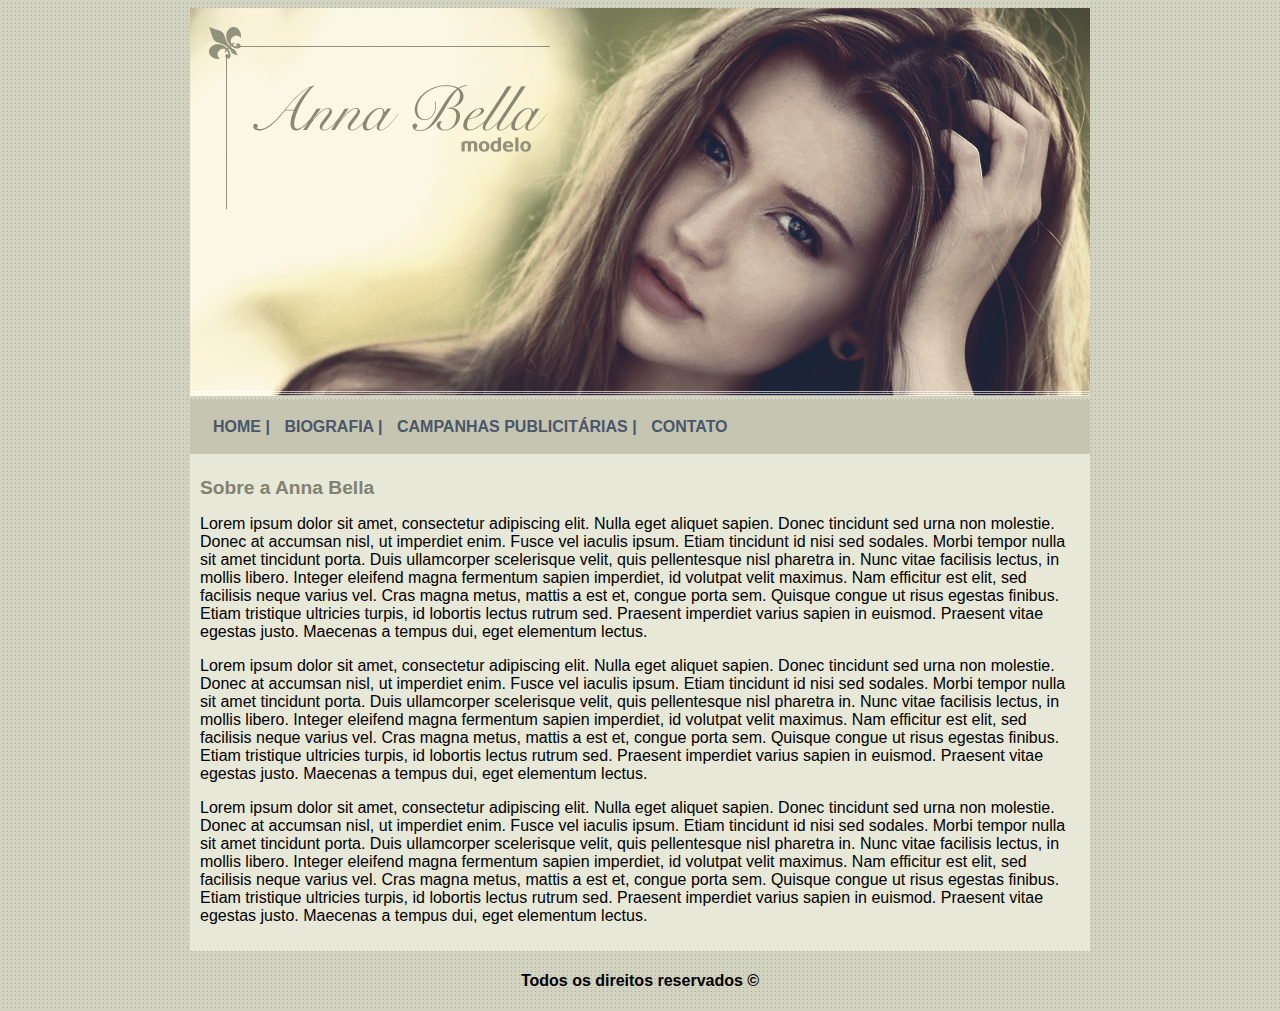
<file: index.html>
<!DOCTYPE html>
<html lang="pt-BR">
<head>
    <meta charset="UTF-8">
    <meta name="viewport" content="width=device-width, initial-scale=1.0">
    <title>Anna Bella Oficial</title>
    <link rel="stylesheet" href="style.css">
</head>
<body>

    <div id="principal">
        
        <img src="imagens/capa.png">

        <div id="menu">
            <a href="index.html">HOME |</a>
            <a href="biografia.html">BIOGRAFIA |</a>
            <a href="campanhas-publicitarias.html">CAMPANHAS PUBLICITÁRIAS |</a>
            <a href="contato.html">CONTATO</a>
        </div>

        <div id="conteudo"><!--inicio do conteudo-->

            <h1>Sobre a Anna Bella</h1>

            <p>
                Lorem ipsum dolor sit amet, consectetur adipiscing elit. Nulla eget aliquet sapien. Donec tincidunt sed urna non molestie. Donec at accumsan nisl, ut imperdiet enim. Fusce vel iaculis ipsum. Etiam tincidunt id nisi sed sodales. Morbi tempor nulla sit amet tincidunt porta. Duis ullamcorper scelerisque velit, quis pellentesque nisl pharetra in. Nunc vitae facilisis lectus, in mollis libero. Integer eleifend magna fermentum sapien imperdiet, id volutpat velit maximus. Nam efficitur est elit, sed facilisis neque varius vel. Cras magna metus, mattis a est et, congue porta sem. Quisque congue ut risus egestas finibus. Etiam tristique ultricies turpis, id lobortis lectus rutrum sed. Praesent imperdiet varius sapien in euismod. Praesent vitae egestas justo. Maecenas a tempus dui, eget elementum lectus.
            </p>

            <p>
                Lorem ipsum dolor sit amet, consectetur adipiscing elit. Nulla eget aliquet sapien. Donec tincidunt sed urna non molestie. Donec at accumsan nisl, ut imperdiet enim. Fusce vel iaculis ipsum. Etiam tincidunt id nisi sed sodales. Morbi tempor nulla sit amet tincidunt porta. Duis ullamcorper scelerisque velit, quis pellentesque nisl pharetra in. Nunc vitae facilisis lectus, in mollis libero. Integer eleifend magna fermentum sapien imperdiet, id volutpat velit maximus. Nam efficitur est elit, sed facilisis neque varius vel. Cras magna metus, mattis a est et, congue porta sem. Quisque congue ut risus egestas finibus. Etiam tristique ultricies turpis, id lobortis lectus rutrum sed. Praesent imperdiet varius sapien in euismod. Praesent vitae egestas justo. Maecenas a tempus dui, eget elementum lectus.
            </p>

            <p>
                Lorem ipsum dolor sit amet, consectetur adipiscing elit. Nulla eget aliquet sapien. Donec tincidunt sed urna non molestie. Donec at accumsan nisl, ut imperdiet enim. Fusce vel iaculis ipsum. Etiam tincidunt id nisi sed sodales. Morbi tempor nulla sit amet tincidunt porta. Duis ullamcorper scelerisque velit, quis pellentesque nisl pharetra in. Nunc vitae facilisis lectus, in mollis libero. Integer eleifend magna fermentum sapien imperdiet, id volutpat velit maximus. Nam efficitur est elit, sed facilisis neque varius vel. Cras magna metus, mattis a est et, congue porta sem. Quisque congue ut risus egestas finibus. Etiam tristique ultricies turpis, id lobortis lectus rutrum sed. Praesent imperdiet varius sapien in euismod. Praesent vitae egestas justo. Maecenas a tempus dui, eget elementum lectus.
            </p>

        </div><!--fim do conteudo-->

        <div class="centralizar">
            <h4>Todos os direitos reservados &copy;</h4>
        </div>

    </div>

</body>
</html>
</file>
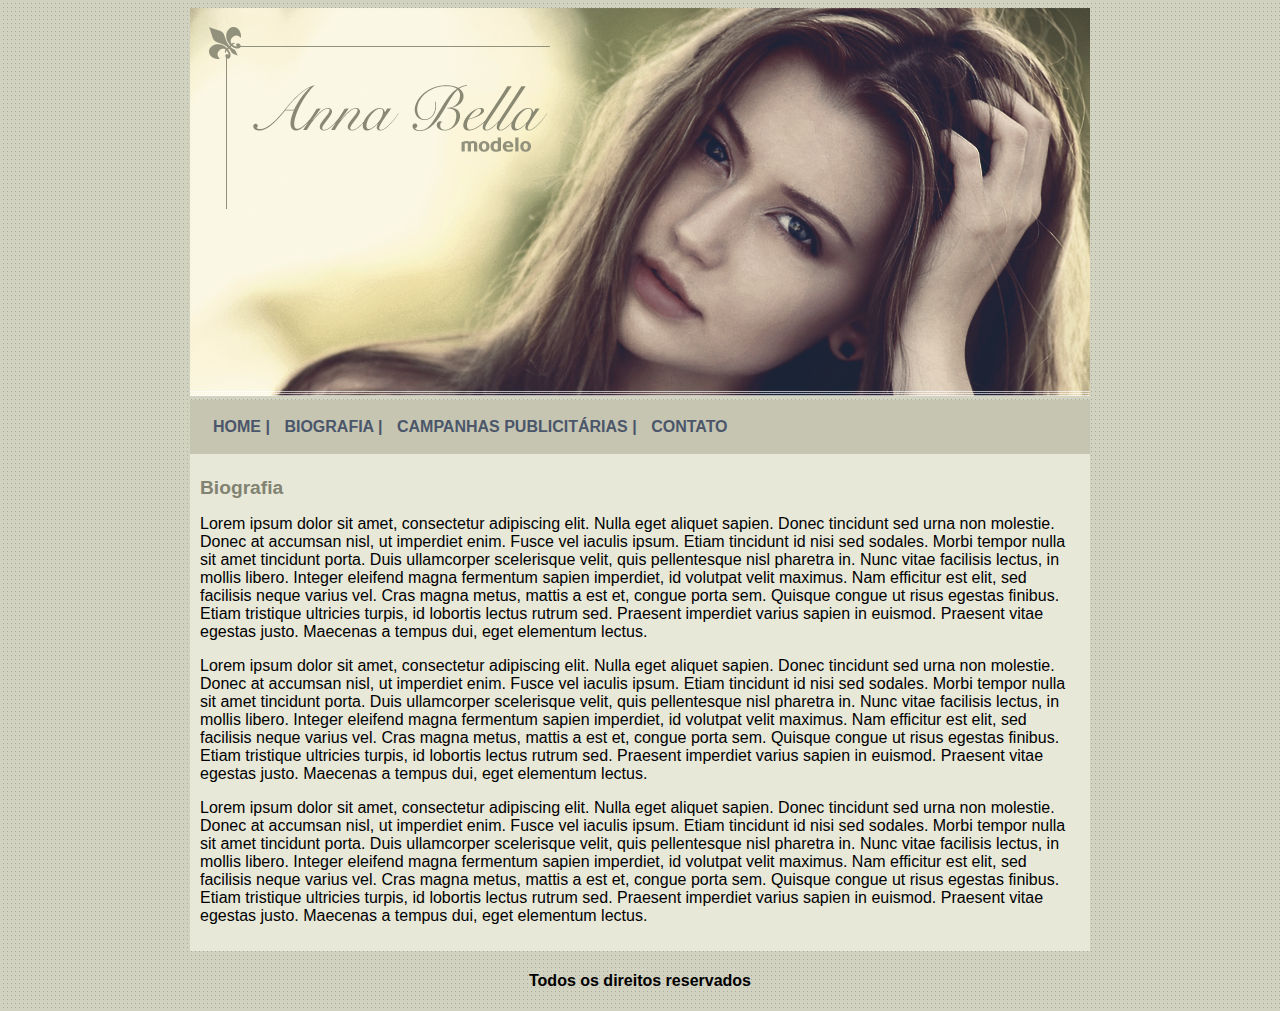
<file: biografia.html>
<!DOCTYPE html>
<html lang="pt-BR">
<head>
    <meta charset="UTF-8">
    <meta name="viewport" content="width=device-width, initial-scale=1.0">
    <title>Anna Bella - Biografia</title>
    <link rel="stylesheet" href="style.css">
</head>
<body>

    <div id="principal">
        
        <img src="imagens/capa.png">

        <div id="menu">
            <a href="index.html">HOME |</a>
            <a href="biografia.html">BIOGRAFIA |</a>
            <a href="campanhas-publicitarias.html">CAMPANHAS PUBLICITÁRIAS |</a>
            <a href="contato.html">CONTATO</a>
        </div>

        <div id="conteudo"><!--inicio do conteudo-->

            <h1>Biografia</h1>

            <p>
                Lorem ipsum dolor sit amet, consectetur adipiscing elit. Nulla eget aliquet sapien. Donec tincidunt sed urna non molestie. Donec at accumsan nisl, ut imperdiet enim. Fusce vel iaculis ipsum. Etiam tincidunt id nisi sed sodales. Morbi tempor nulla sit amet tincidunt porta. Duis ullamcorper scelerisque velit, quis pellentesque nisl pharetra in. Nunc vitae facilisis lectus, in mollis libero. Integer eleifend magna fermentum sapien imperdiet, id volutpat velit maximus. Nam efficitur est elit, sed facilisis neque varius vel. Cras magna metus, mattis a est et, congue porta sem. Quisque congue ut risus egestas finibus. Etiam tristique ultricies turpis, id lobortis lectus rutrum sed. Praesent imperdiet varius sapien in euismod. Praesent vitae egestas justo. Maecenas a tempus dui, eget elementum lectus.
            </p>

            <p>
                Lorem ipsum dolor sit amet, consectetur adipiscing elit. Nulla eget aliquet sapien. Donec tincidunt sed urna non molestie. Donec at accumsan nisl, ut imperdiet enim. Fusce vel iaculis ipsum. Etiam tincidunt id nisi sed sodales. Morbi tempor nulla sit amet tincidunt porta. Duis ullamcorper scelerisque velit, quis pellentesque nisl pharetra in. Nunc vitae facilisis lectus, in mollis libero. Integer eleifend magna fermentum sapien imperdiet, id volutpat velit maximus. Nam efficitur est elit, sed facilisis neque varius vel. Cras magna metus, mattis a est et, congue porta sem. Quisque congue ut risus egestas finibus. Etiam tristique ultricies turpis, id lobortis lectus rutrum sed. Praesent imperdiet varius sapien in euismod. Praesent vitae egestas justo. Maecenas a tempus dui, eget elementum lectus.
            </p>

            <p>
                Lorem ipsum dolor sit amet, consectetur adipiscing elit. Nulla eget aliquet sapien. Donec tincidunt sed urna non molestie. Donec at accumsan nisl, ut imperdiet enim. Fusce vel iaculis ipsum. Etiam tincidunt id nisi sed sodales. Morbi tempor nulla sit amet tincidunt porta. Duis ullamcorper scelerisque velit, quis pellentesque nisl pharetra in. Nunc vitae facilisis lectus, in mollis libero. Integer eleifend magna fermentum sapien imperdiet, id volutpat velit maximus. Nam efficitur est elit, sed facilisis neque varius vel. Cras magna metus, mattis a est et, congue porta sem. Quisque congue ut risus egestas finibus. Etiam tristique ultricies turpis, id lobortis lectus rutrum sed. Praesent imperdiet varius sapien in euismod. Praesent vitae egestas justo. Maecenas a tempus dui, eget elementum lectus.
            </p>

        </div><!--fim do conteudo-->

        <div class="centralizar">
            <h4>Todos os direitos reservados</h4>
        </div>

    </div>

</body>
</html>
</file>
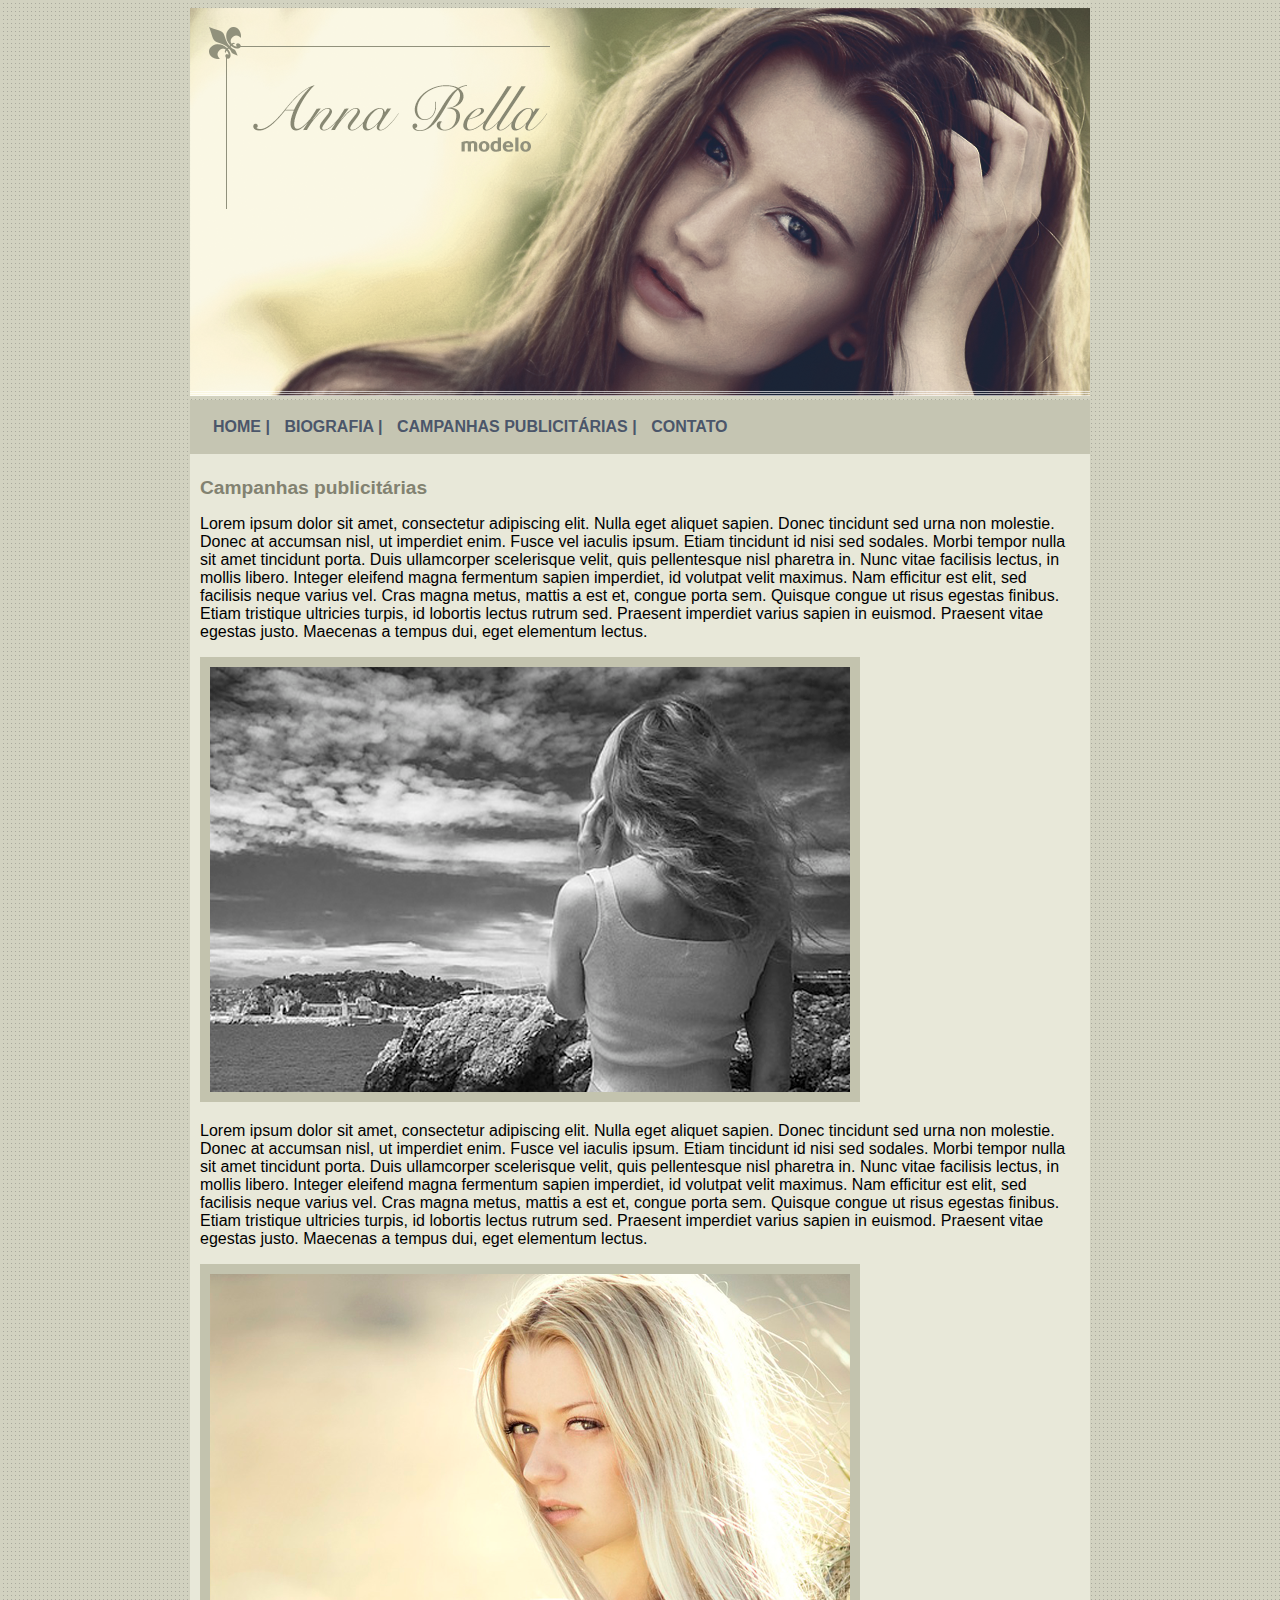
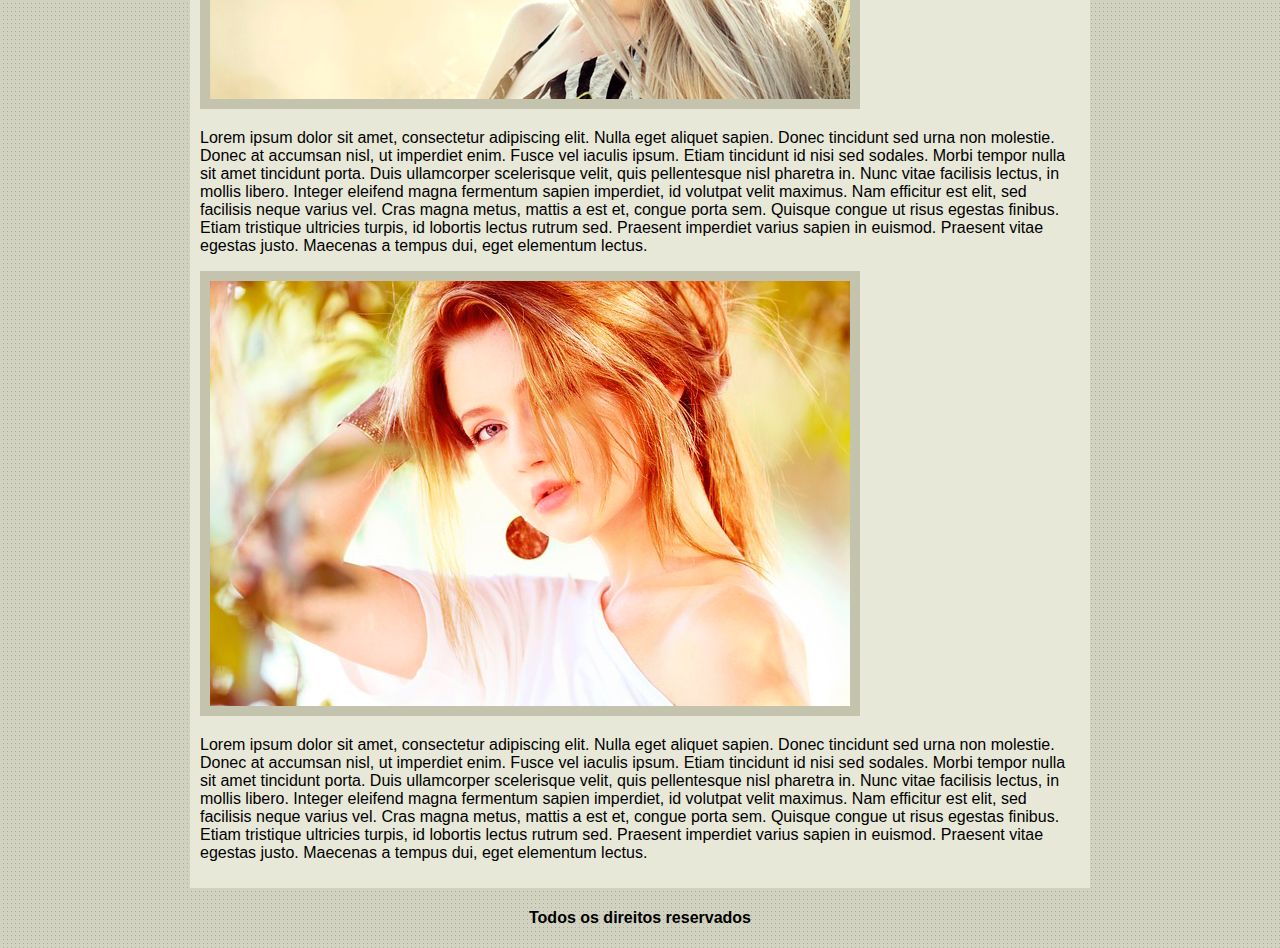
<file: campanhas-publicitarias.html>
<!DOCTYPE html>
<html lang="pt-BR">
<head>
    <meta charset="UTF-8">
    <meta name="viewport" content="width=device-width, initial-scale=1.0">
    <title>Anna Bella - Campanhas Publicitárias</title>
    <link rel="stylesheet" href="style.css">
</head>
<body>

    <div id="principal">
        
        <img src="imagens/capa.png">

        <div id="menu">
            <a href="index.html">HOME |</a>
            <a href="biografia.html">BIOGRAFIA |</a>
            <a href="campanhas-publicitarias.html">CAMPANHAS PUBLICITÁRIAS |</a>
            <a href="contato.html">CONTATO</a>
        </div>

        <div id="conteudo"><!--inicio do conteudo-->

            <h1>Campanhas publicitárias</h1>

            <p>
                Lorem ipsum dolor sit amet, consectetur adipiscing elit. Nulla eget aliquet sapien. Donec tincidunt sed urna non molestie. Donec at accumsan nisl, ut imperdiet enim. Fusce vel iaculis ipsum. Etiam tincidunt id nisi sed sodales. Morbi tempor nulla sit amet tincidunt porta. Duis ullamcorper scelerisque velit, quis pellentesque nisl pharetra in. Nunc vitae facilisis lectus, in mollis libero. Integer eleifend magna fermentum sapien imperdiet, id volutpat velit maximus. Nam efficitur est elit, sed facilisis neque varius vel. Cras magna metus, mattis a est et, congue porta sem. Quisque congue ut risus egestas finibus. Etiam tristique ultricies turpis, id lobortis lectus rutrum sed. Praesent imperdiet varius sapien in euismod. Praesent vitae egestas justo. Maecenas a tempus dui, eget elementum lectus.
            </p>

            <img src="imagens/foto1.png" class="img-campanha">

            <p>
                Lorem ipsum dolor sit amet, consectetur adipiscing elit. Nulla eget aliquet sapien. Donec tincidunt sed urna non molestie. Donec at accumsan nisl, ut imperdiet enim. Fusce vel iaculis ipsum. Etiam tincidunt id nisi sed sodales. Morbi tempor nulla sit amet tincidunt porta. Duis ullamcorper scelerisque velit, quis pellentesque nisl pharetra in. Nunc vitae facilisis lectus, in mollis libero. Integer eleifend magna fermentum sapien imperdiet, id volutpat velit maximus. Nam efficitur est elit, sed facilisis neque varius vel. Cras magna metus, mattis a est et, congue porta sem. Quisque congue ut risus egestas finibus. Etiam tristique ultricies turpis, id lobortis lectus rutrum sed. Praesent imperdiet varius sapien in euismod. Praesent vitae egestas justo. Maecenas a tempus dui, eget elementum lectus.
            </p>

            <img src="imagens/foto2.png" class="img-campanha">

            <p>
                Lorem ipsum dolor sit amet, consectetur adipiscing elit. Nulla eget aliquet sapien. Donec tincidunt sed urna non molestie. Donec at accumsan nisl, ut imperdiet enim. Fusce vel iaculis ipsum. Etiam tincidunt id nisi sed sodales. Morbi tempor nulla sit amet tincidunt porta. Duis ullamcorper scelerisque velit, quis pellentesque nisl pharetra in. Nunc vitae facilisis lectus, in mollis libero. Integer eleifend magna fermentum sapien imperdiet, id volutpat velit maximus. Nam efficitur est elit, sed facilisis neque varius vel. Cras magna metus, mattis a est et, congue porta sem. Quisque congue ut risus egestas finibus. Etiam tristique ultricies turpis, id lobortis lectus rutrum sed. Praesent imperdiet varius sapien in euismod. Praesent vitae egestas justo. Maecenas a tempus dui, eget elementum lectus.
            </p>

            <img src="imagens/foto3.png" class="img-campanha">

            <p>
                Lorem ipsum dolor sit amet, consectetur adipiscing elit. Nulla eget aliquet sapien. Donec tincidunt sed urna non molestie. Donec at accumsan nisl, ut imperdiet enim. Fusce vel iaculis ipsum. Etiam tincidunt id nisi sed sodales. Morbi tempor nulla sit amet tincidunt porta. Duis ullamcorper scelerisque velit, quis pellentesque nisl pharetra in. Nunc vitae facilisis lectus, in mollis libero. Integer eleifend magna fermentum sapien imperdiet, id volutpat velit maximus. Nam efficitur est elit, sed facilisis neque varius vel. Cras magna metus, mattis a est et, congue porta sem. Quisque congue ut risus egestas finibus. Etiam tristique ultricies turpis, id lobortis lectus rutrum sed. Praesent imperdiet varius sapien in euismod. Praesent vitae egestas justo. Maecenas a tempus dui, eget elementum lectus.
            </p>

        </div><!--fim do conteudo-->

        <div class="centralizar">
            <h4>Todos os direitos reservados</h4>
        </div>

    </div>

</body>
</html>
</file>
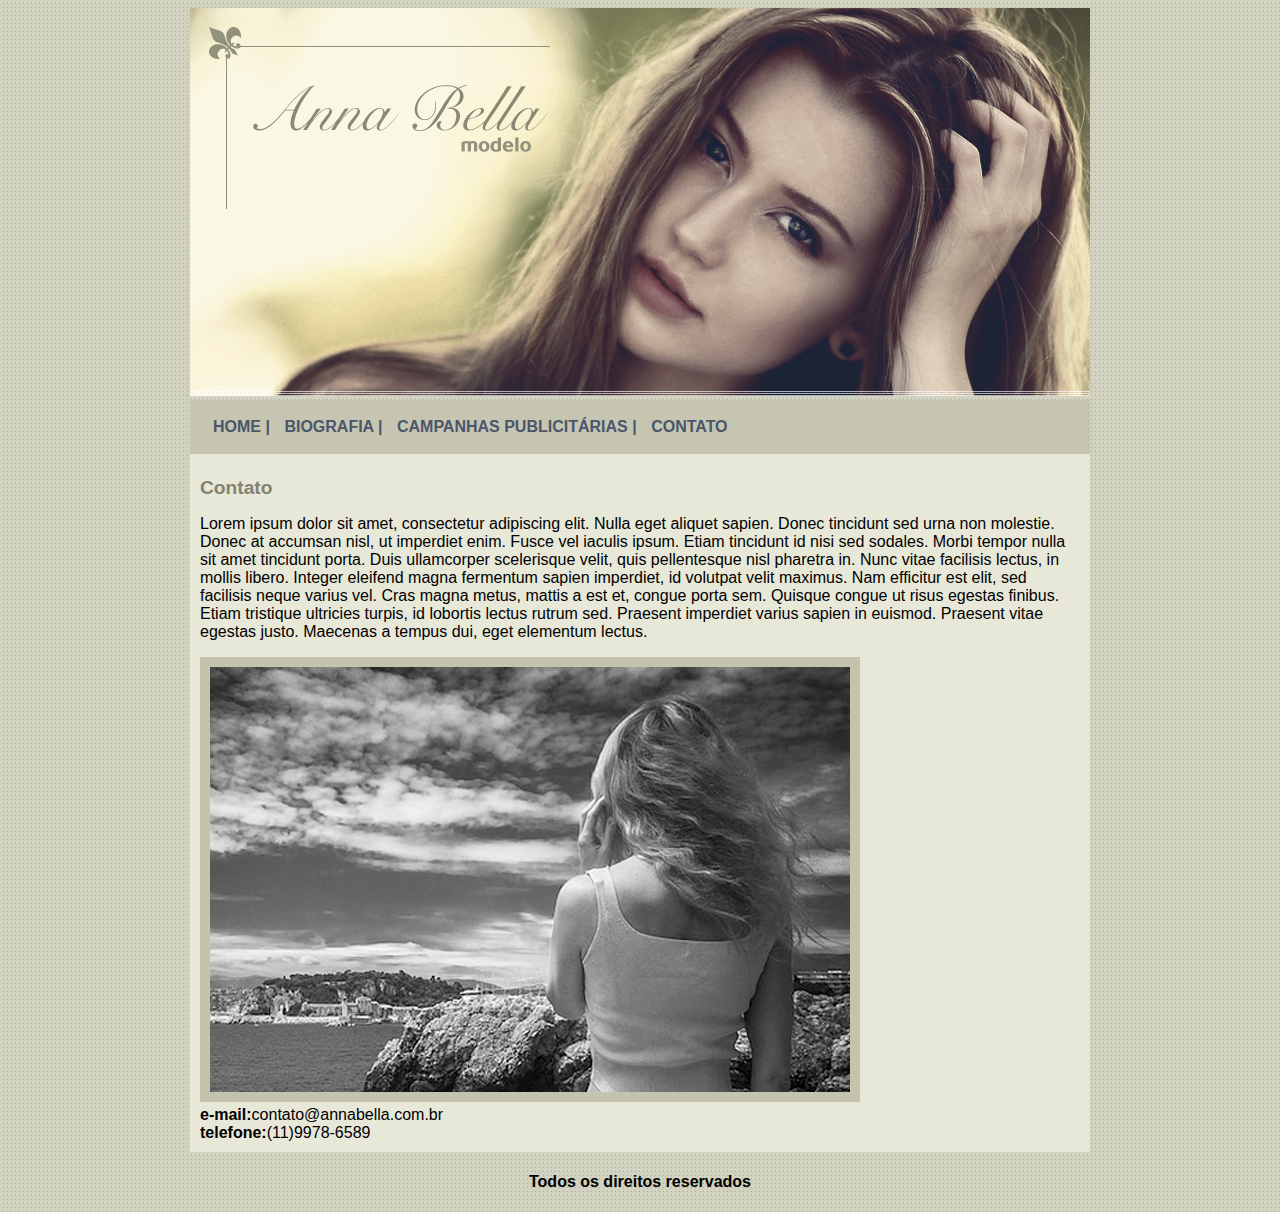
<file: contato.html>
<!DOCTYPE html>
<html lang="pt-BR">
<head>
    <meta charset="UTF-8">
    <meta name="viewport" content="width=device-width, initial-scale=1.0">
    <title>Anna Bella - Contato</title>
    <link rel="stylesheet" href="style.css">
</head>
<body>

    <div id="principal">
        
        <img src="imagens/capa.png">

        <div id="menu">
            <a href="index.html">HOME |</a>
            <a href="biografia.html">BIOGRAFIA |</a>
            <a href="campanhas-publicitarias.html">CAMPANHAS PUBLICITÁRIAS |</a>
            <a href="contato.html">CONTATO</a>
        </div>

        <div id="conteudo"><!--inicio do conteudo-->

            <h1>Contato</h1>

            <p>
                Lorem ipsum dolor sit amet, consectetur adipiscing elit. Nulla eget aliquet sapien. Donec tincidunt sed urna non molestie. Donec at accumsan nisl, ut imperdiet enim. Fusce vel iaculis ipsum. Etiam tincidunt id nisi sed sodales. Morbi tempor nulla sit amet tincidunt porta. Duis ullamcorper scelerisque velit, quis pellentesque nisl pharetra in. Nunc vitae facilisis lectus, in mollis libero. Integer eleifend magna fermentum sapien imperdiet, id volutpat velit maximus. Nam efficitur est elit, sed facilisis neque varius vel. Cras magna metus, mattis a est et, congue porta sem. Quisque congue ut risus egestas finibus. Etiam tristique ultricies turpis, id lobortis lectus rutrum sed. Praesent imperdiet varius sapien in euismod. Praesent vitae egestas justo. Maecenas a tempus dui, eget elementum lectus.
            </p>

            <img src="imagens/foto1.png" class="img-campanha">

            <div>
                <strong>e-mail:</strong>contato@annabella.com.br <br>
                <strong>telefone:</strong>(11)9978-6589
            </div>

        </div><!--fim do conteudo-->

        <div class="centralizar">
            <h4>Todos os direitos reservados</h4>
        </div>

    </div>

</body>
</html>
</file>
<file: style.css>
body {
    background: #d2d2c1 url('imagens/fundo.png');
    font: 16px Arial, Helvetica, sans-serif;
}

#principal {
    width: 900px;
    margin: 0px auto;
}

#menu {
    background: #c5c5b2;
    padding: 18px;
}

#conteudo {
    background: #e8e8d9;
    padding: 10px;
}

a {
    color: #4b566a;
    text-decoration: none;
    font-weight: bold;
    padding: 5px;
}

h1 {
    color: #828271;
    font-size: 1.2em;
}

.centralizar {
    text-align: center;
}

.img-campanha {
    border: 10px solid #c3c3ae;
}
</file>
